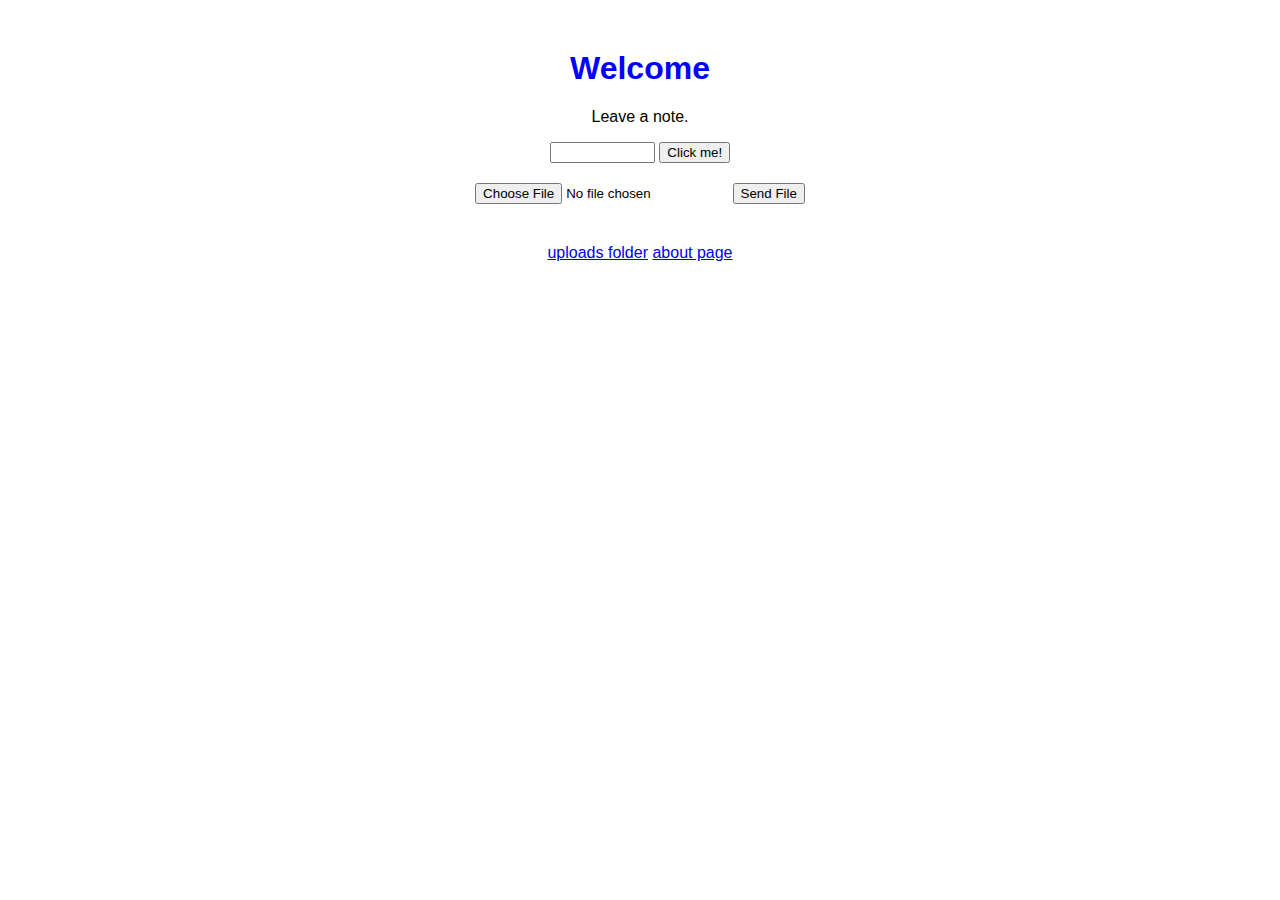
<file: webserv/app/html/index.html>
<!DOCTYPE html>
<html lang="en">

<head>
	<meta charset="UTF-8">
	<meta name="viewport" content="width=device-width, initial-scale=1.0">
	<title>Static Site</title>
	<link rel="stylesheet" href="css/style.css">
</head>

<body>
	<h1>Welcome</h1>
	<p>Leave a note.</p>
	<input type="text" id="myInput" size="10" />
	<button onclick="showMessage()">Click me!</button>
	<div>
		<form action="/uploads/upload.py" method="POST" enctype="multipart/form-data">
			<input type="file" name="file" required />
			<button type="submit">Send File</button>
		</form>
	</div>
    <div>
        <a href="upload/">uploads folder</a>
        <a href="about/">about page</a>
    </div>
	<script src="js/main.js"></script>
</body>
</html>
</file>
<file: webserv/app/html/css/style.css>
body {
    font-family: Arial, sans-serif;
    text-align: center;
    margin-top: 50px;
}

h1 {
    color: blue;
}

div {
	padding: 20px;
	border: 1px black;
}
</file>
